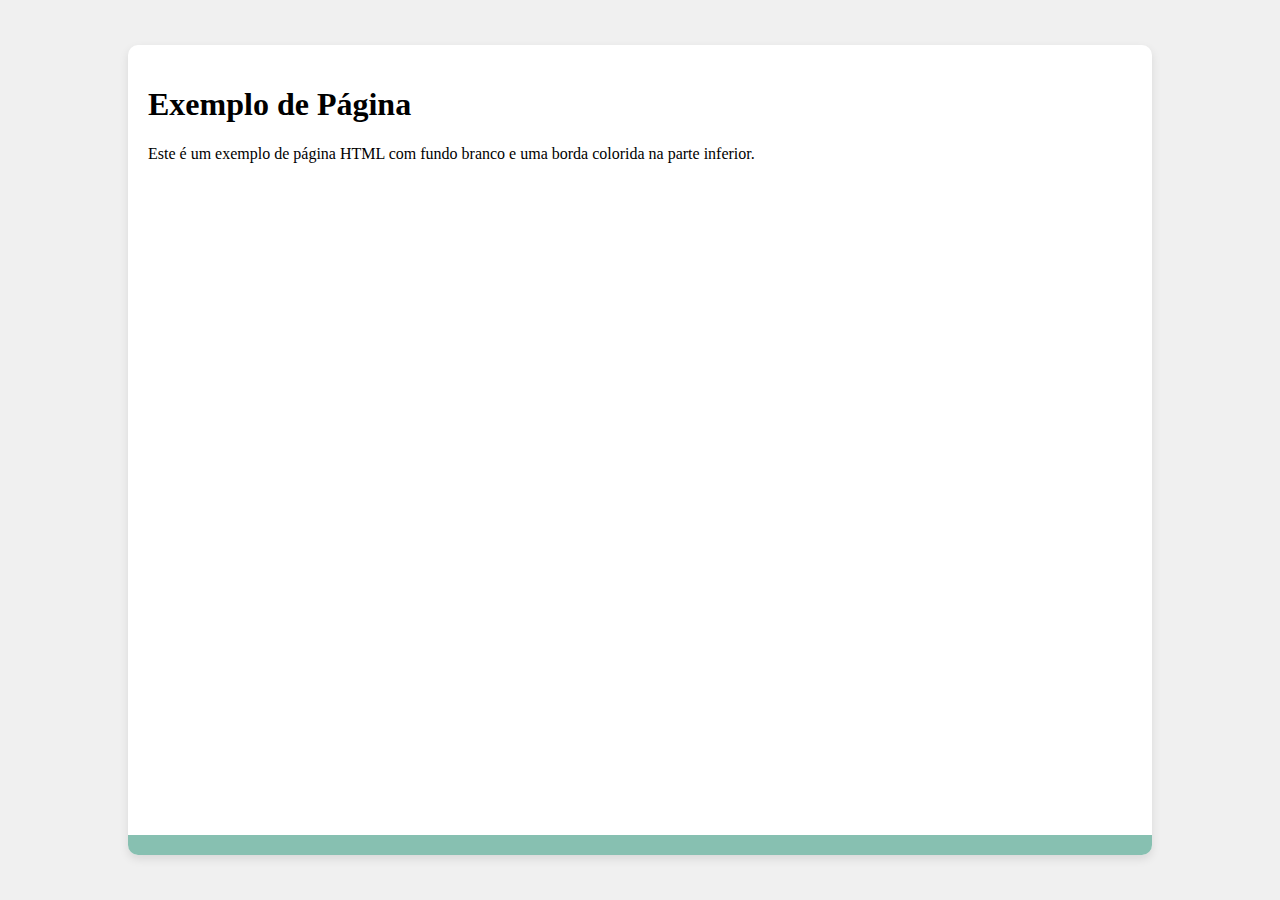
<file: Projeto 2/index.html>
<!DOCTYPE html>
<html lang="pt-BR">
<head>
    <meta charset="UTF-8">
    <meta name="viewport" content="width=device-width, initial-scale=1.0">
    <title>Página com Fundo</title>
    <style>
        body {
            margin: 0;
            padding: 0;
            background-color: #F0F0F0; /* Cor de fundo cinza claro */
            display: flex;
            justify-content: center;
            align-items: center;
            height: 100vh;
        }

        .container {
            width: 80%; /* Largura do conteúdo centralizado */
            height: 90vh; /* Altura do conteúdo centralizado */
            background-color: white; /* Fundo branco */
            box-shadow: 0px 4px 10px rgba(0, 0, 0, 0.1); /* Sombra ao redor do conteúdo */
            border-radius: 10px; /* Borda levemente arredondada */
            position: relative;
        }

        .container::after {
            content: '';
            position: absolute;
            bottom: 0;
            left: 0;
            width: 100%;
            height: 20px;
            background-color: #87C0B1; /* Cor da borda inferior */
            border-radius: 0 0 10px 10px; /* Arredondar cantos inferiores */
        }

        .content {
            padding: 20px;
        }
    </style>
</head>
<body>
    <div class="container">
        <div class="content">
            <!-- Aqui vai o conteúdo da página -->
            <h1>Exemplo de Página</h1>
            <p>Este é um exemplo de página HTML com fundo branco e uma borda colorida na parte inferior.</p>
        </div>
    </div>
</body>
</html>
</file>
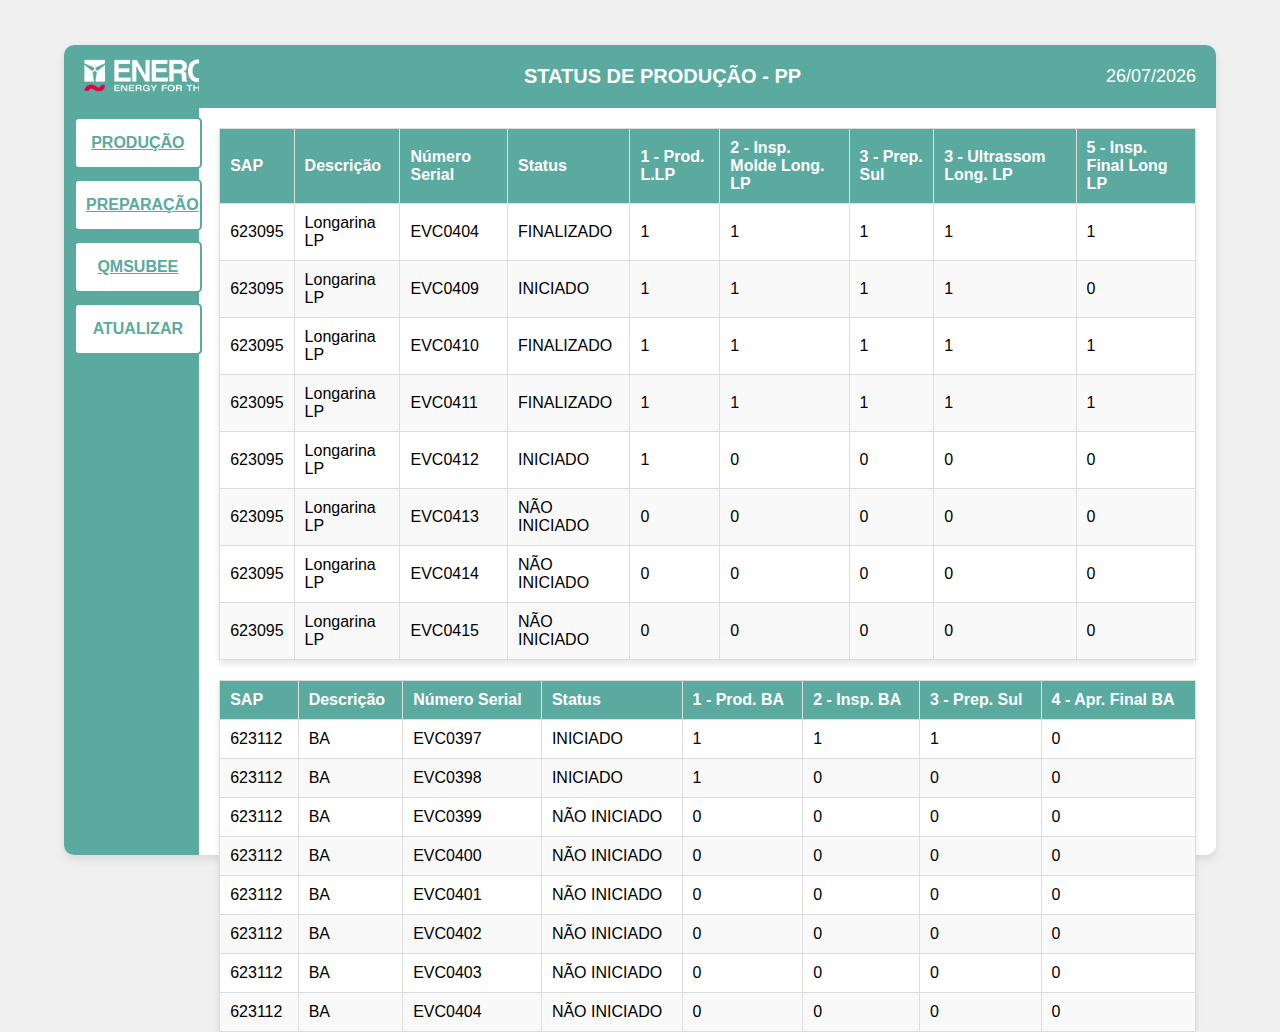
<file: Projeto 2/Farol_MES/templates/index.html>
<!DOCTYPE html>
<html lang="pt-br">
<head>
    <meta charset="UTF-8">
    <meta name="viewport" content="width=device-width, initial-scale=1.0">
    <title>Status de Produção</title>
    <style>
        body {
            margin: 0;
            padding: 0;
            box-sizing: border-box;
            background-color: #F0F0F0; /* Cor de fundo cinza claro */
            font-family: Arial, sans-serif;
            display: flex;
            justify-content: center;
            align-items: center;
            height: 100vh;
        }
        .content {
            display: flex;
            flex-direction: row;
            width: 90%;
            height: 90%;
            background-color: white;
            box-shadow: 0px 4px 10px rgba(0, 0, 0, 0.1);
            border-radius: 10px;
        }
        .sidebar {
            width: 10%;
            padding: 10px;
            display: flex;
            flex-direction: column;
            align-items: flex-start;
            background-color: #5baaa0; /* Verde */
            border-radius: 10px 0 0 10px;
        }
        .logo img {
            height: 40px;
            margin-right: 10px;
        }
        .sidebar .button {
            width: 90%;
            background-color: white;
            color: #5baaa0;
            border: 2px solid #5baaa0;
            padding: 15px 10px;
            text-align: center;
            text-transform: uppercase;
            font-size: 1rem;
            font-weight: bold;
            border-radius: 5px;
            cursor: pointer;
            margin-bottom: 10px;
            transition: all 0.2s ease;
        }
        .sidebar .button:hover {
            background-color: #f0f0f0;
        }
        .main {
            width: 90%;
            padding: 0px 20px;
            display: flex;
            flex-direction: column;
            align-items: center;
            justify-content: flex-start;
            
            border-radius: 0px 10px 10px 0px;
        }
        header {
            display: flex;
            justify-content: space-between;
            align-items: center;
            background-color: #5baaa0; /* Cor de fundo verde */
            color: white;
            padding: 20px 20px;
            font-size: 16px;
            border-radius: 0px 10px 0px 0px;
            width: 100%;
          
            
        }
        .table-container {
            width: 100%;
            margin-top: 20px;
        }
        .table-container table {
            width: 100%;
            border-collapse: collapse;
            background-color: #fff;
            box-shadow: 0px 4px 6px rgba(0, 0, 0, 0.1);
        }
        .table-container th, .table-container td {
            border: 1px solid #ddd;
            padding: 10px;
            text-align: left;
        }
        .table-container th {
            background-color: #5baaa0;
            color: white;
        }
        .table-container tbody tr:nth-child(even) {
            background-color: #f9f9f9;
        }
        .table-container tbody tr:nth-child(odd) {
            background-color: #ffffff;
        }
        .titulo {
            flex-grow: 1;
            text-align: center;
            font-size: 20px;
            font-weight: bold;
        }

        .data {
            text-align: right;
            font-size: 18px;
        }
    </style>
</head>
<body>

    <div class="content">
        <div class="sidebar">
            <div class="logo">
                <img src="[data-uri]" alt="Logo"> 
            </div>
            <br>
            <a href="https://srv-sapmep.enercon.de/web-terminal/com/enercon/terminal/WebTerminal.jsp?ACTIVITY_ID=WEBTERMINAL&USE_SITE=PTA0&TERMINAL=PrimaryParts" target="_blank" class="button">Produção</a>
            <a href="https://srv-sapmep.enercon.de/web-terminal/com/enercon/terminal/WebTerminal.jsp?ACTIVITY_ID=WEBTERMINAL&USE_SITE=PTA0&TERMINAL=PrimaryParts" target="_blank" class="button">Preparação</a>
            <a href="https://srv-sapep4.enercon.de/sap/bc/ui5_ui5/wind/usbee001/index.html#" target="_blank" class="button">QMSUBee</a>
            <a onclick="location.reload()" target="_blank" class="button">Atualizar</a>
            
        </div>
        <div class="main">
            <header>
                <div class="titulo">STATUS DE PRODUÇÃO - PP</div>
                <div class="data" id="data-atual"></div>
            </header>
            <div class="table-container">
                <div><table class="dataframe tabela">
  <thead>
    <tr style="text-align: right;">
      <th>SAP</th>
      <th>Descrição</th>
      <th>Número Serial</th>
      <th>Status</th>
      <th>1 - Prod. L.LP</th>
      <th>2 - Insp. Molde Long. LP</th>
      <th>3 - Prep. Sul</th>
      <th>3 - Ultrassom Long. LP</th>
      <th>5 - Insp. Final Long LP</th>
    </tr>
  </thead>
  <tbody>
    <tr>
      <td>623095</td>
      <td>Longarina LP</td>
      <td>EVC0404</td>
      <td>FINALIZADO</td>
      <td>1</td>
      <td>1</td>
      <td>1</td>
      <td>1</td>
      <td>1</td>
    </tr>
    <tr>
      <td>623095</td>
      <td>Longarina LP</td>
      <td>EVC0409</td>
      <td>INICIADO</td>
      <td>1</td>
      <td>1</td>
      <td>1</td>
      <td>1</td>
      <td>0</td>
    </tr>
    <tr>
      <td>623095</td>
      <td>Longarina LP</td>
      <td>EVC0410</td>
      <td>FINALIZADO</td>
      <td>1</td>
      <td>1</td>
      <td>1</td>
      <td>1</td>
      <td>1</td>
    </tr>
    <tr>
      <td>623095</td>
      <td>Longarina LP</td>
      <td>EVC0411</td>
      <td>FINALIZADO</td>
      <td>1</td>
      <td>1</td>
      <td>1</td>
      <td>1</td>
      <td>1</td>
    </tr>
    <tr>
      <td>623095</td>
      <td>Longarina LP</td>
      <td>EVC0412</td>
      <td>INICIADO</td>
      <td>1</td>
      <td>0</td>
      <td>0</td>
      <td>0</td>
      <td>0</td>
    </tr>
    <tr>
      <td>623095</td>
      <td>Longarina LP</td>
      <td>EVC0413</td>
      <td>NÃO INICIADO</td>
      <td>0</td>
      <td>0</td>
      <td>0</td>
      <td>0</td>
      <td>0</td>
    </tr>
    <tr>
      <td>623095</td>
      <td>Longarina LP</td>
      <td>EVC0414</td>
      <td>NÃO INICIADO</td>
      <td>0</td>
      <td>0</td>
      <td>0</td>
      <td>0</td>
      <td>0</td>
    </tr>
    <tr>
      <td>623095</td>
      <td>Longarina LP</td>
      <td>EVC0415</td>
      <td>NÃO INICIADO</td>
      <td>0</td>
      <td>0</td>
      <td>0</td>
      <td>0</td>
      <td>0</td>
    </tr>
  </tbody>
</table></div>
            </div>
            <div class="table-container">
                <div><table class="dataframe tabela">
  <thead>
    <tr style="text-align: right;">
      <th>SAP</th>
      <th>Descrição</th>
      <th>Número Serial</th>
      <th>Status</th>
      <th>1 - Prod. BA</th>
      <th>2 - Insp. BA</th>
      <th>3 - Prep. Sul</th>
      <th>4 - Apr. Final BA</th>
    </tr>
  </thead>
  <tbody>
    <tr>
      <td>623112</td>
      <td>BA</td>
      <td>EVC0397</td>
      <td>INICIADO</td>
      <td>1</td>
      <td>1</td>
      <td>1</td>
      <td>0</td>
    </tr>
    <tr>
      <td>623112</td>
      <td>BA</td>
      <td>EVC0398</td>
      <td>INICIADO</td>
      <td>1</td>
      <td>0</td>
      <td>0</td>
      <td>0</td>
    </tr>
    <tr>
      <td>623112</td>
      <td>BA</td>
      <td>EVC0399</td>
      <td>NÃO INICIADO</td>
      <td>0</td>
      <td>0</td>
      <td>0</td>
      <td>0</td>
    </tr>
    <tr>
      <td>623112</td>
      <td>BA</td>
      <td>EVC0400</td>
      <td>NÃO INICIADO</td>
      <td>0</td>
      <td>0</td>
      <td>0</td>
      <td>0</td>
    </tr>
    <tr>
      <td>623112</td>
      <td>BA</td>
      <td>EVC0401</td>
      <td>NÃO INICIADO</td>
      <td>0</td>
      <td>0</td>
      <td>0</td>
      <td>0</td>
    </tr>
    <tr>
      <td>623112</td>
      <td>BA</td>
      <td>EVC0402</td>
      <td>NÃO INICIADO</td>
      <td>0</td>
      <td>0</td>
      <td>0</td>
      <td>0</td>
    </tr>
    <tr>
      <td>623112</td>
      <td>BA</td>
      <td>EVC0403</td>
      <td>NÃO INICIADO</td>
      <td>0</td>
      <td>0</td>
      <td>0</td>
      <td>0</td>
    </tr>
    <tr>
      <td>623112</td>
      <td>BA</td>
      <td>EVC0404</td>
      <td>NÃO INICIADO</td>
      <td>0</td>
      <td>0</td>
      <td>0</td>
      <td>0</td>
    </tr>
  </tbody>
</table></div>
            </div>

        </div>
    </div>
    <script>
        // Atualiza a data no formato DD/MM/AAAA
        function atualizarData() {
            const dataAtual = new Date();
            const dataFormatada = dataAtual.toLocaleDateString('pt-BR', {
                day: '2-digit', month: '2-digit', year: 'numeric'
            });
            document.getElementById('data-atual').textContent = dataFormatada;
        }
        atualizarData();
    </script>
</body>
</html>
</file>
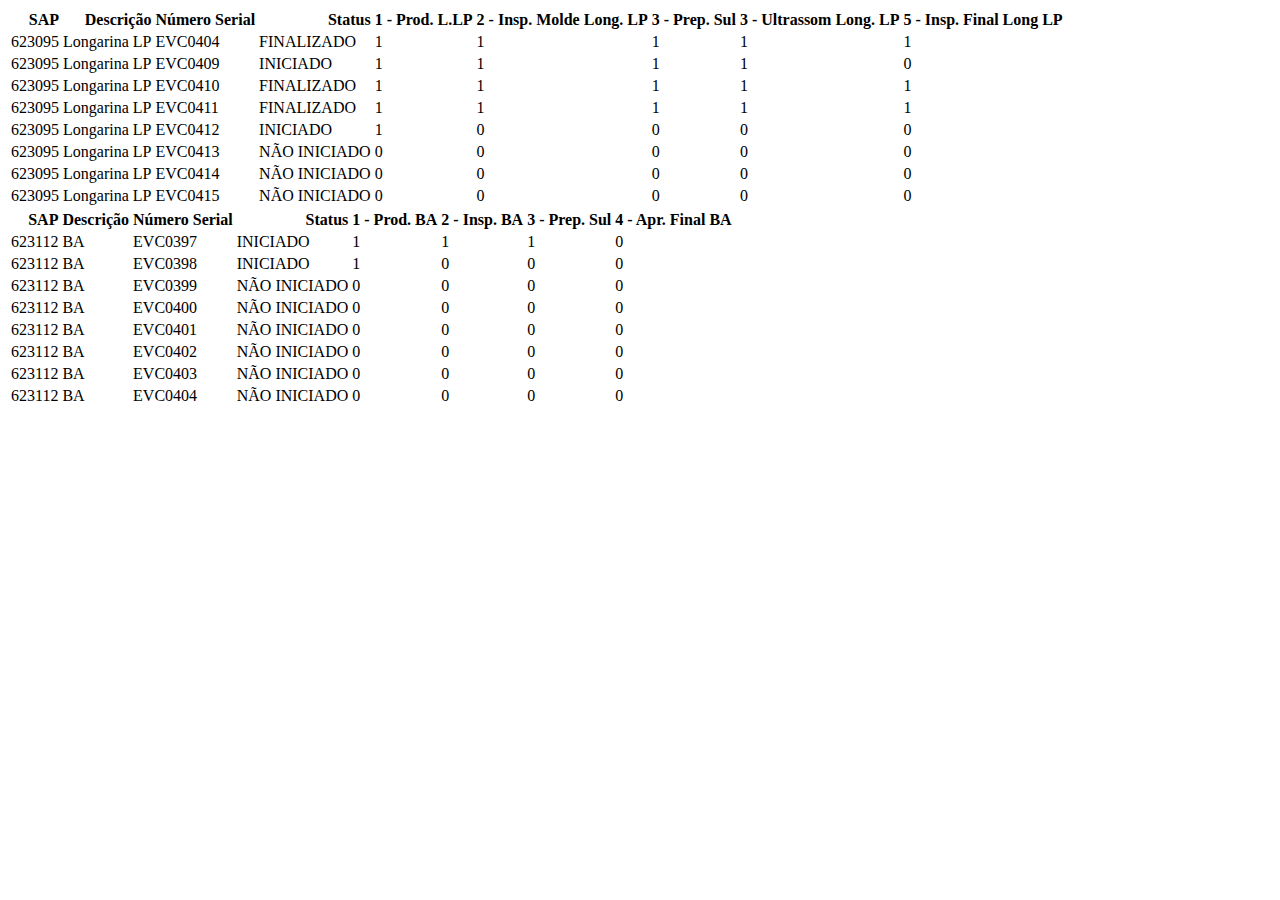
<file: Projeto 2/output.html>
<!DOCTYPE html>
    <table class="dataframe tabela-container">
  <thead>
    <tr style="text-align: right;">
      <th>SAP</th>
      <th>Descrição</th>
      <th>Número Serial</th>
      <th>Status</th>
      <th>1 - Prod. L.LP</th>
      <th>2 - Insp. Molde Long. LP</th>
      <th>3 - Prep. Sul</th>
      <th>3 - Ultrassom Long. LP</th>
      <th>5 - Insp. Final Long LP</th>
    </tr>
  </thead>
  <tbody>
    <tr>
      <td>623095</td>
      <td>Longarina LP</td>
      <td>EVC0404</td>
      <td>FINALIZADO</td>
      <td>1</td>
      <td>1</td>
      <td>1</td>
      <td>1</td>
      <td>1</td>
    </tr>
    <tr>
      <td>623095</td>
      <td>Longarina LP</td>
      <td>EVC0409</td>
      <td>INICIADO</td>
      <td>1</td>
      <td>1</td>
      <td>1</td>
      <td>1</td>
      <td>0</td>
    </tr>
    <tr>
      <td>623095</td>
      <td>Longarina LP</td>
      <td>EVC0410</td>
      <td>FINALIZADO</td>
      <td>1</td>
      <td>1</td>
      <td>1</td>
      <td>1</td>
      <td>1</td>
    </tr>
    <tr>
      <td>623095</td>
      <td>Longarina LP</td>
      <td>EVC0411</td>
      <td>FINALIZADO</td>
      <td>1</td>
      <td>1</td>
      <td>1</td>
      <td>1</td>
      <td>1</td>
    </tr>
    <tr>
      <td>623095</td>
      <td>Longarina LP</td>
      <td>EVC0412</td>
      <td>INICIADO</td>
      <td>1</td>
      <td>0</td>
      <td>0</td>
      <td>0</td>
      <td>0</td>
    </tr>
    <tr>
      <td>623095</td>
      <td>Longarina LP</td>
      <td>EVC0413</td>
      <td>NÃO INICIADO</td>
      <td>0</td>
      <td>0</td>
      <td>0</td>
      <td>0</td>
      <td>0</td>
    </tr>
    <tr>
      <td>623095</td>
      <td>Longarina LP</td>
      <td>EVC0414</td>
      <td>NÃO INICIADO</td>
      <td>0</td>
      <td>0</td>
      <td>0</td>
      <td>0</td>
      <td>0</td>
    </tr>
    <tr>
      <td>623095</td>
      <td>Longarina LP</td>
      <td>EVC0415</td>
      <td>NÃO INICIADO</td>
      <td>0</td>
      <td>0</td>
      <td>0</td>
      <td>0</td>
      <td>0</td>
    </tr>
  </tbody>
</table><table class="dataframe tabela-container">
  <thead>
    <tr style="text-align: right;">
      <th>SAP</th>
      <th>Descrição</th>
      <th>Número Serial</th>
      <th>Status</th>
      <th>1 - Prod. BA</th>
      <th>2 - Insp. BA</th>
      <th>3 - Prep. Sul</th>
      <th>4 - Apr. Final BA</th>
    </tr>
  </thead>
  <tbody>
    <tr>
      <td>623112</td>
      <td>BA</td>
      <td>EVC0397</td>
      <td>INICIADO</td>
      <td>1</td>
      <td>1</td>
      <td>1</td>
      <td>0</td>
    </tr>
    <tr>
      <td>623112</td>
      <td>BA</td>
      <td>EVC0398</td>
      <td>INICIADO</td>
      <td>1</td>
      <td>0</td>
      <td>0</td>
      <td>0</td>
    </tr>
    <tr>
      <td>623112</td>
      <td>BA</td>
      <td>EVC0399</td>
      <td>NÃO INICIADO</td>
      <td>0</td>
      <td>0</td>
      <td>0</td>
      <td>0</td>
    </tr>
    <tr>
      <td>623112</td>
      <td>BA</td>
      <td>EVC0400</td>
      <td>NÃO INICIADO</td>
      <td>0</td>
      <td>0</td>
      <td>0</td>
      <td>0</td>
    </tr>
    <tr>
      <td>623112</td>
      <td>BA</td>
      <td>EVC0401</td>
      <td>NÃO INICIADO</td>
      <td>0</td>
      <td>0</td>
      <td>0</td>
      <td>0</td>
    </tr>
    <tr>
      <td>623112</td>
      <td>BA</td>
      <td>EVC0402</td>
      <td>NÃO INICIADO</td>
      <td>0</td>
      <td>0</td>
      <td>0</td>
      <td>0</td>
    </tr>
    <tr>
      <td>623112</td>
      <td>BA</td>
      <td>EVC0403</td>
      <td>NÃO INICIADO</td>
      <td>0</td>
      <td>0</td>
      <td>0</td>
      <td>0</td>
    </tr>
    <tr>
      <td>623112</td>
      <td>BA</td>
      <td>EVC0404</td>
      <td>NÃO INICIADO</td>
      <td>0</td>
      <td>0</td>
      <td>0</td>
      <td>0</td>
    </tr>
  </tbody>
</table>
</file>
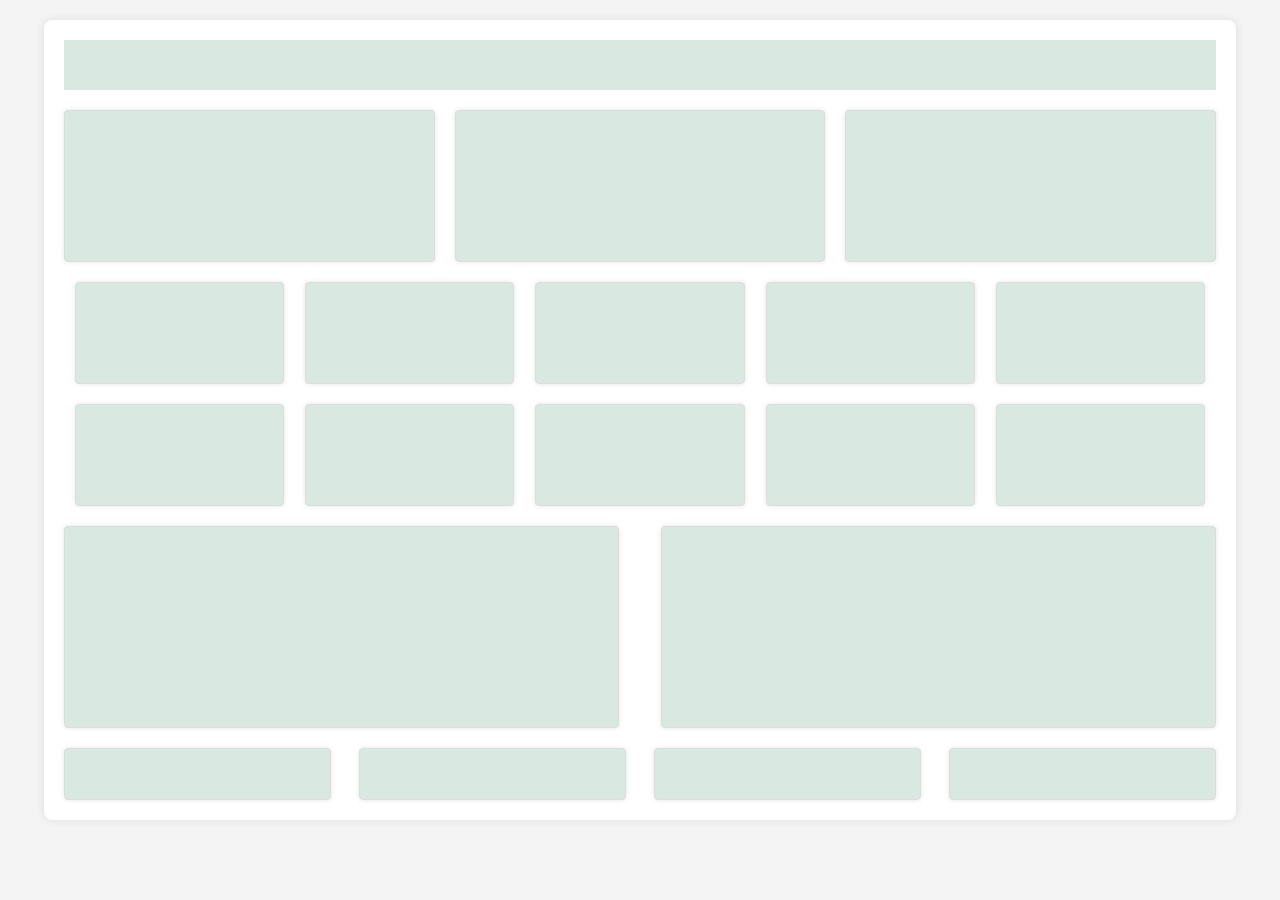
<file: Projeto 2/dashboard_html/template/homepage.html>
<!DOCTYPE html>
<html lang="pt-BR">
<head>
    <meta charset="UTF-8">
    <meta name="viewport" content="width=device-width, initial-scale=1.0">
    <title>Status de Produção</title>
    <style>
        body {
            font-family: Arial, sans-serif;
            background-color: #f4f4f4;
            margin: 0;
            padding: 0;
            color: #333;
        }
        .container {
            width: 90%;
            margin: 20px auto;
            background-color: white;
            padding: 20px;
            border-radius: 8px;
            box-shadow: 0 0 10px rgba(0, 0, 0, 0.1);
        }
        .header {
            text-align: center;
            font-size: 24px;
            font-weight: bold;
            color: #5DA66C;
            margin-bottom: 20px;
            height: 50px;
            background-color: #d9e8e0;
        }
        .charts {
            display: flex;
            justify-content: space-between;
            margin-bottom: 20px;
        }
        .chart {
            width: 32%;
            height: 150px;
            border: 1px solid #ddd;
            border-radius: 4px;
            box-shadow: 0 0 5px rgba(0, 0, 0, 0.1);
            background-color: #d9e8e0;
        }
        .production-line {
            display: flex;
            justify-content: space-around;
            margin-bottom: 20px;
        }
        .production-item {
            width: 18%;
            height: 100px;
            border: 1px solid #ddd;
            border-radius: 4px;
            box-shadow: 0 0 5px rgba(0, 0, 0, 0.1);
            background-color: #d9e8e0;
            text-align: center;
        }
        .table-section {
            display: flex;
            justify-content: space-between;
        }
        .table-container {
            width: 48%;
            height: 200px;
            background-color: #d9e8e0;
            border: 1px solid #ddd;
            border-radius: 4px;
            box-shadow: 0 0 5px rgba(0, 0, 0, 0.1);
        }
        .final-line {
            display: flex;
            justify-content: space-between;
            margin-top: 20px;
        }
        .final-item {
            width: 23%;
            height: 50px;
            background-color: #d9e8e0;
            border: 1px solid #ddd;
            border-radius: 4px;
            box-shadow: 0 0 5px rgba(0, 0, 0, 0.1);
        }
    </style>
</head>
<body>
    <div class="container">
        <div class="header"></div>

        <!-- Seção de Gráficos -->
        <div class="charts">
            <div class="chart"></div>
            <div class="chart"></div>
            <div class="chart"></div>
        </div>

        <!-- Seção da Linha de Produção -->
        <div class="production-line">
            <div class="production-item"></div>
            <div class="production-item"></div>
            <div class="production-item"></div>
            <div class="production-item"></div>
            <div class="production-item"></div>
        </div>

        <div class="production-line">
            <div class="production-item"></div>
            <div class="production-item"></div>
            <div class="production-item"></div>
            <div class="production-item"></div>
            <div class="production-item"></div>
        </div>

        <!-- Seção de Tabelas -->
        <div class="table-section">
            <div class="table-container"></div>
            <div class="table-container"></div>
        </div>

        <!-- Seção Final -->
        <div class="final-line">
            <div class="final-item"></div>
            <div class="final-item"></div>
            <div class="final-item"></div>
            <div class="final-item"></div>
        </div>
    </div>
</body>
</html>
</file>
